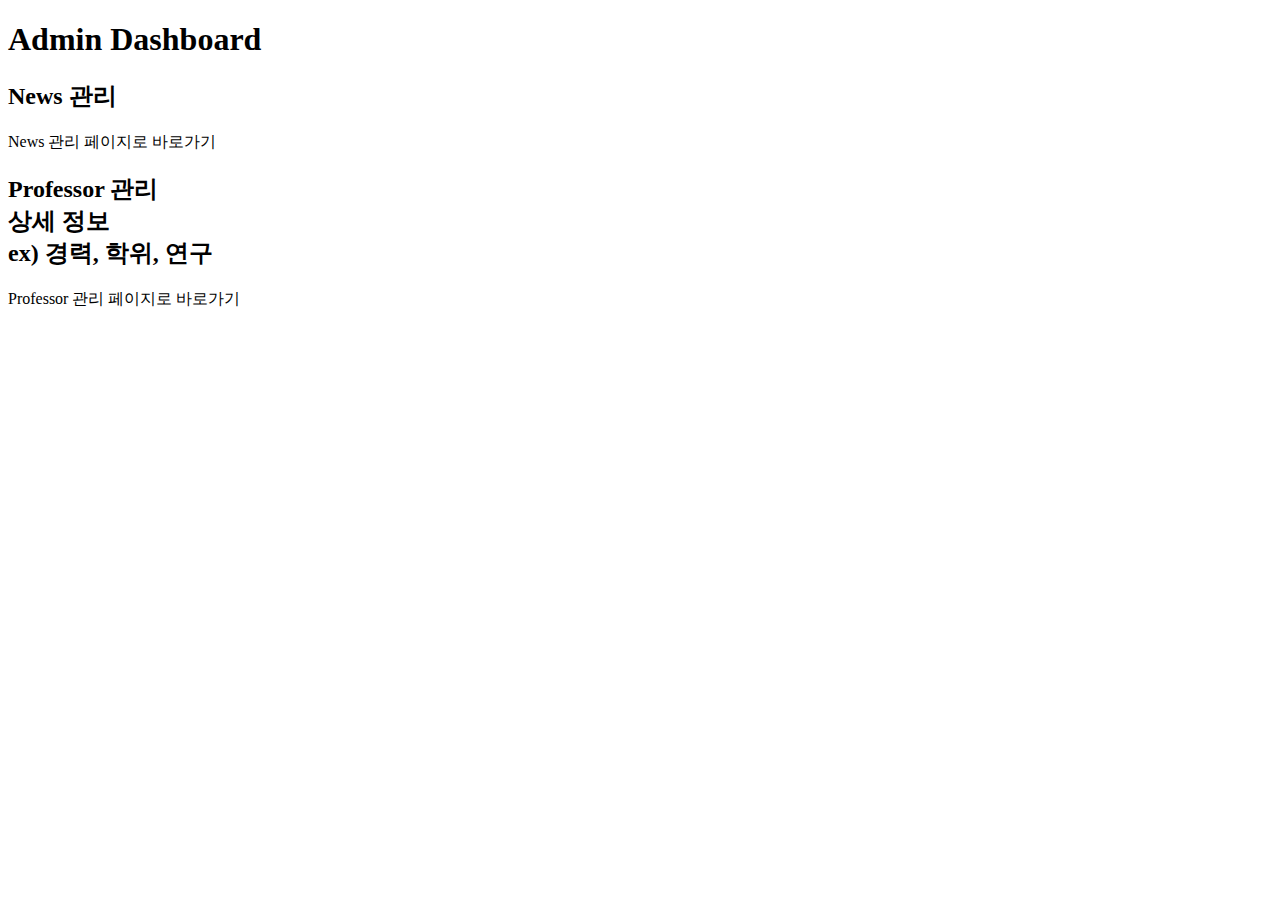
<file: src/main/resources/templates/admin/index.html>
<!DOCTYPE html>
<html lang="en">
<head>
    <meta charset="UTF-8">
    <title>Admin Dashboard</title>
    <link rel="stylesheet" th:href="@{/css/styles.css}" />
</head>
<body>
<div class="dashboard-container">
    <h1 class="dashboard-title">Admin Dashboard</h1>
    <div class="card-container">
        <div class="card">
            <a class="card-link" th:href="@{/api/admin/news}">
                <h2 class="card-title">News 관리</h2>
                <p class="card-description">News 관리 페이지로 바로가기</p>
            </a>
        </div>
        <div class="card">
            <a class="card-link" th:href="@{/api/admin/professors}">
                <h2 class="card-title">Professor 관리<br>상세 정보<br>ex) 경력, 학위, 연구</h2>
                <p class="card-description">Professor 관리 페이지로 바로가기</p>
            </a>
        </div>
    </div>
</div>
</body>
</html>
</file>
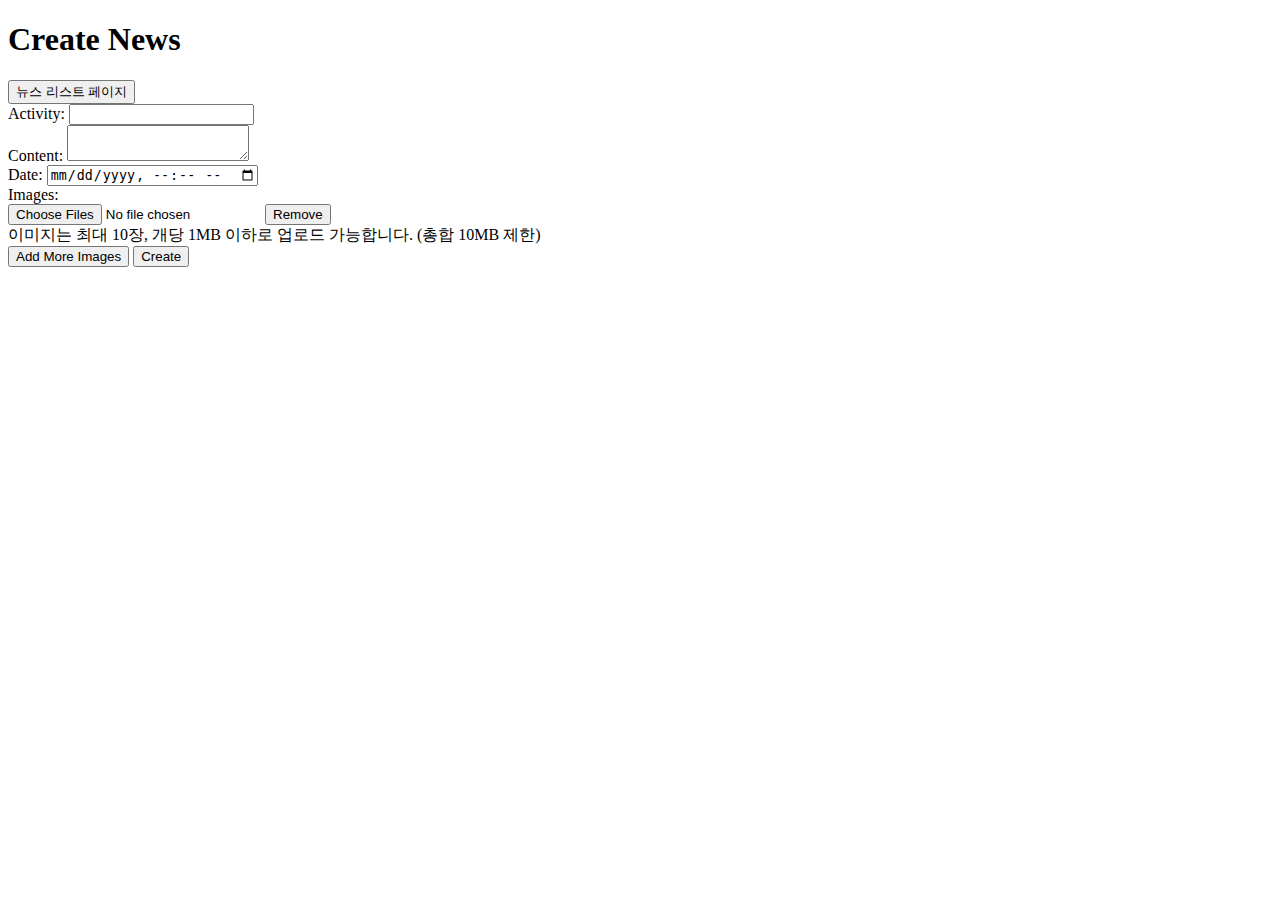
<file: src/main/resources/templates/news/create.html>
<!DOCTYPE html>
<html xmlns:th="http://www.thymeleaf.org">
<head>
    <title>Create News</title>
    <link rel="stylesheet" th:href="@{/css/news-create-styles.css}" />
    <script>
        let fileInputCount = 1;

        function addFileInput() {
            const fileInputsContainer = document.getElementById('fileInputs');
            const fileInputDiv = document.createElement('div');
            fileInputDiv.className = 'file-input-wrapper';
            fileInputDiv.id = 'file-input-' + fileInputCount;

            const fileInput = document.createElement('input');
            fileInput.type = 'file';
            fileInput.name = 'imageFiles';
            fileInput.multiple = true;
            fileInput.className = 'file-input';

            const removeButton = document.createElement('button');
            removeButton.type = 'button';
            removeButton.textContent = 'Remove';
            removeButton.className = 'btn btn-remove';
            removeButton.onclick = function() {
                removeFileInput(this);
            };

            fileInputDiv.appendChild(fileInput);
            fileInputDiv.appendChild(removeButton);

            fileInputsContainer.appendChild(fileInputDiv);
            fileInputCount++;
        }

        function removeFileInput(button) {
            const wrapper = button.closest('.file-input-wrapper');
            wrapper.remove();
        }
    </script>
</head>
<body>
<div class="container">
    <header class="page-header">
        <h1 class="page-title">Create News</h1>
        <button onclick="location.href='/api/admin/news'" class="btn btn-submit">뉴스 리스트 페이지</button>
    </header>
    <main class="main-content">
    <form th:action="@{/api/admin/news/create}" th:object="${newsReqDto}" method="post" enctype="multipart/form-data" class="news-form">
        <div class="form-group">
            <label for="activity">Activity:</label>
            <input type="text" id="activity" th:field="*{activity}" required class="form-input" />
        </div>
        <div class="form-group">
            <label for="content">Content:</label>
            <textarea id="content" th:field="*{content}" required class="form-input"></textarea>
        </div>
        <div class="form-group">
            <label for="date">Date:</label>
            <input type="datetime-local" id="date" th:field="*{date}" required class="form-input" />
        </div>
        <div class="form-group">
            <label>Images:</label>
            <div id="fileInputs" class="file-inputs-container">
                <div class="file-input-wrapper" id="file-input-0">
                    <input type="file" name="imageFiles" multiple class="file-input" />
                    <button type="button" onclick="removeFileInput(this)" class="btn btn-remove">Remove</button>
                </div>
            </div>
        </div>
        <div class="image-info">
            이미지는 최대 10장, 개당 1MB 이하로 업로드 가능합니다. (총합 10MB 제한)
        </div>
        <div class="form-actions">
            <button type="button" onclick="addFileInput()" class="btn btn-add">Add More Images</button>
            <button type="submit" class="btn btn-submit">Create</button>
        </div>
    </form>
    </main>
</div>
</body>
</html>
</file>
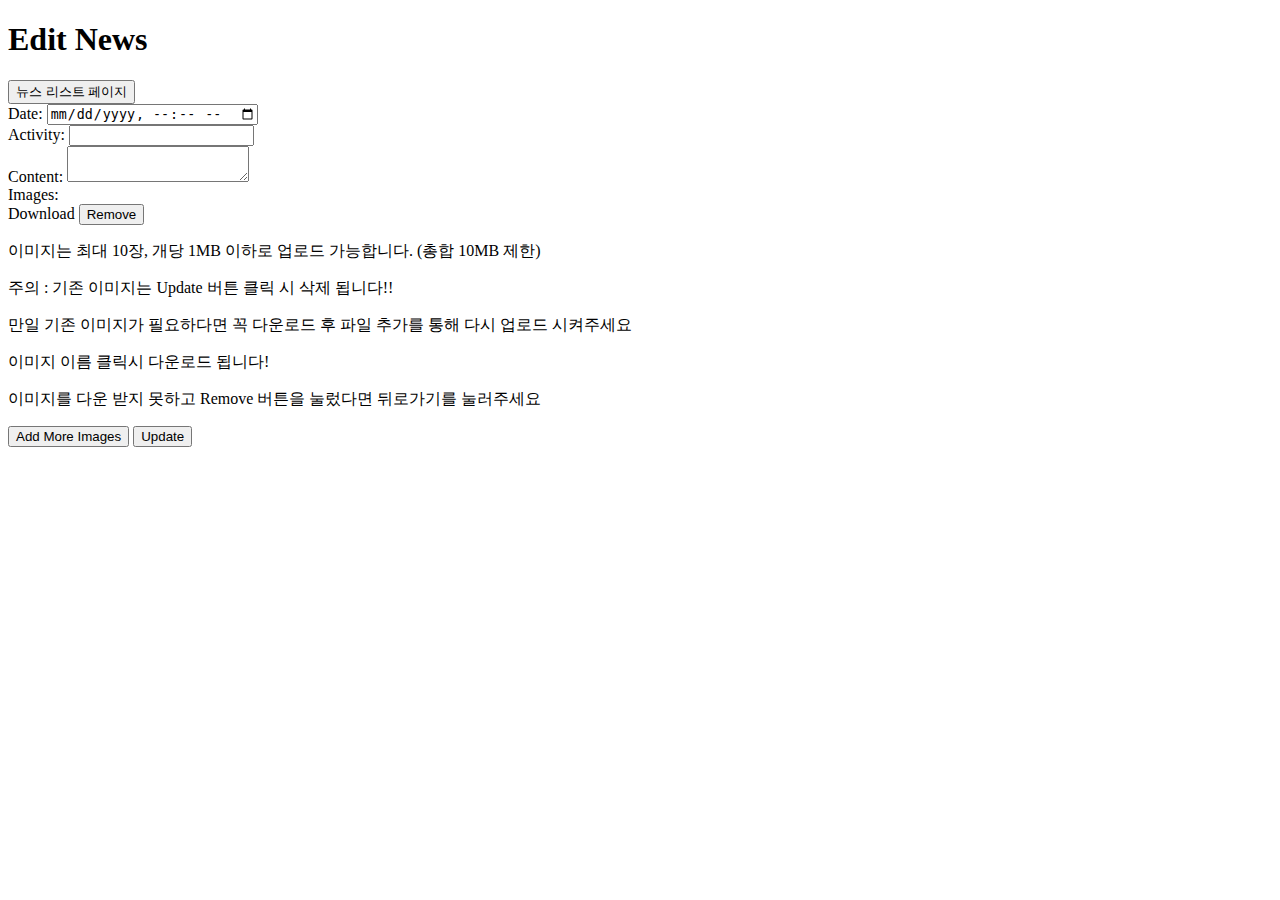
<file: src/main/resources/templates/news/edit.html>
<!DOCTYPE html>
<html xmlns:th="http://www.thymeleaf.org">
<head>
    <title>Edit News</title>
    <link rel="stylesheet" th:href="@{/css/news-edit-styles.css}" />
    <script>
        let fileInputCount = 0;

        function addFileInput() {
            const fileInputsContainer = document.getElementById('fileInputs');
            const fileInputDiv = document.createElement('div');
            fileInputDiv.className = 'file-input-wrapper';
            fileInputDiv.id = 'file-input-' + fileInputCount;

            const fileInput = document.createElement('input');
            fileInput.type = 'file';
            fileInput.name = 'imageFiles';
            fileInput.multiple = true;
            fileInput.className = 'file-input';

            const removeButton = document.createElement('button');
            removeButton.type = 'button';
            removeButton.textContent = 'Remove';
            removeButton.className = 'btn btn-remove';
            removeButton.onclick = function() {
                removeFileInput(fileInputDiv.id);
            };

            fileInputDiv.appendChild(fileInput);
            fileInputDiv.appendChild(removeButton);

            fileInputsContainer.appendChild(fileInputDiv);
            fileInputCount++;
        }

        function removeFileInput(id) {
            const wrapper = document.getElementById(id);
            if (wrapper) {
                wrapper.remove();
            }
        }

        function removeExistingFile(element) {
            const fileWrapper = element.closest('.file-input-wrapper');
            if (fileWrapper) {
                const hiddenInput = document.createElement('input');
                hiddenInput.type = 'hidden';
                hiddenInput.name = 'filesToDelete';
                hiddenInput.value = element.previousElementSibling.href.split('/').pop();
                document.querySelector('form').appendChild(hiddenInput);

                fileWrapper.remove();
            }
        }

        window.onload = function() {
            const existingFileInputs = document.querySelectorAll('#fileInputs > div');
            existingFileInputs.forEach((div, index) => {
                div.id = 'existing-file-' + index;
                div.className = 'file-input-wrapper';
            });
        }
    </script>
</head>
<body>
<div class="container">
    <header class="page-header">
        <h1 class="page-title">Edit News</h1>
        <button onclick="location.href='/api/admin/news'" class="btn btn-secondary">뉴스 리스트 페이지</button>
    </header>
    <main class="main-content">
        <form th:action="@{/api/admin/news/edit/{id}(id=${news.id})}" th:object="${news}" method="post" enctype="multipart/form-data" class="edit-form">
            <input type="hidden" th:field="*{id}" />
            <div class="form-group">
                <label for="date">Date:</label>
                <input type="datetime-local" id="date" th:field="*{date}" required class="form-input" />
            </div>
            <div class="form-group">
                <label for="activity">Activity:</label>
                <input type="text" id="activity" th:field="*{activity}" required class="form-input" />
            </div>
            <div class="form-group">
                <label for="content">Content:</label>
                <textarea id="content" th:field="*{content}" required class="form-input"></textarea>
            </div>
            <div class="form-group">
                <label>Images:</label>
                <div id="fileInputs" class="file-input-container">
                    <div th:each="file : *{imageFiles}" class="file-input-wrapper" th:with="newsId=${news.id}">
                        <a th:href="@{|/api/admin/news/${newsId}/files/${file.storedFilename}|}" th:text="${file.originalFilename}" download class="file-link">Download</a>
                        <button type="button" class="btn btn-remove" onclick="removeExistingFile(this)">Remove</button>
                    </div>
                </div>
            </div>
            <div class="form-info">
                <p>이미지는 최대 10장, 개당 1MB 이하로 업로드 가능합니다. (총합 10MB 제한)</p>
                <p class="warning">주의 : 기존 이미지는 Update 버튼 클릭 시 삭제 됩니다!!</p>
                <p class="warning">만일 기존 이미지가 필요하다면 꼭 다운로드 후 파일 추가를 통해 다시 업로드 시켜주세요</p>
                <p class="warning">이미지 이름 클릭시 다운로드 됩니다!</p>
                <p class="warning">이미지를 다운 받지 못하고 Remove 버튼을 눌렀다면 뒤로가기를 눌러주세요</p>
            </div>
            <div class="form-actions">
                <button type="button" onclick="addFileInput()" class="btn btn-secondary">Add More Images</button>
                <button type="submit" class="btn btn-primary">Update</button>
            </div>
        </form>
    </main>
</div>
</body>
</html>
</file>
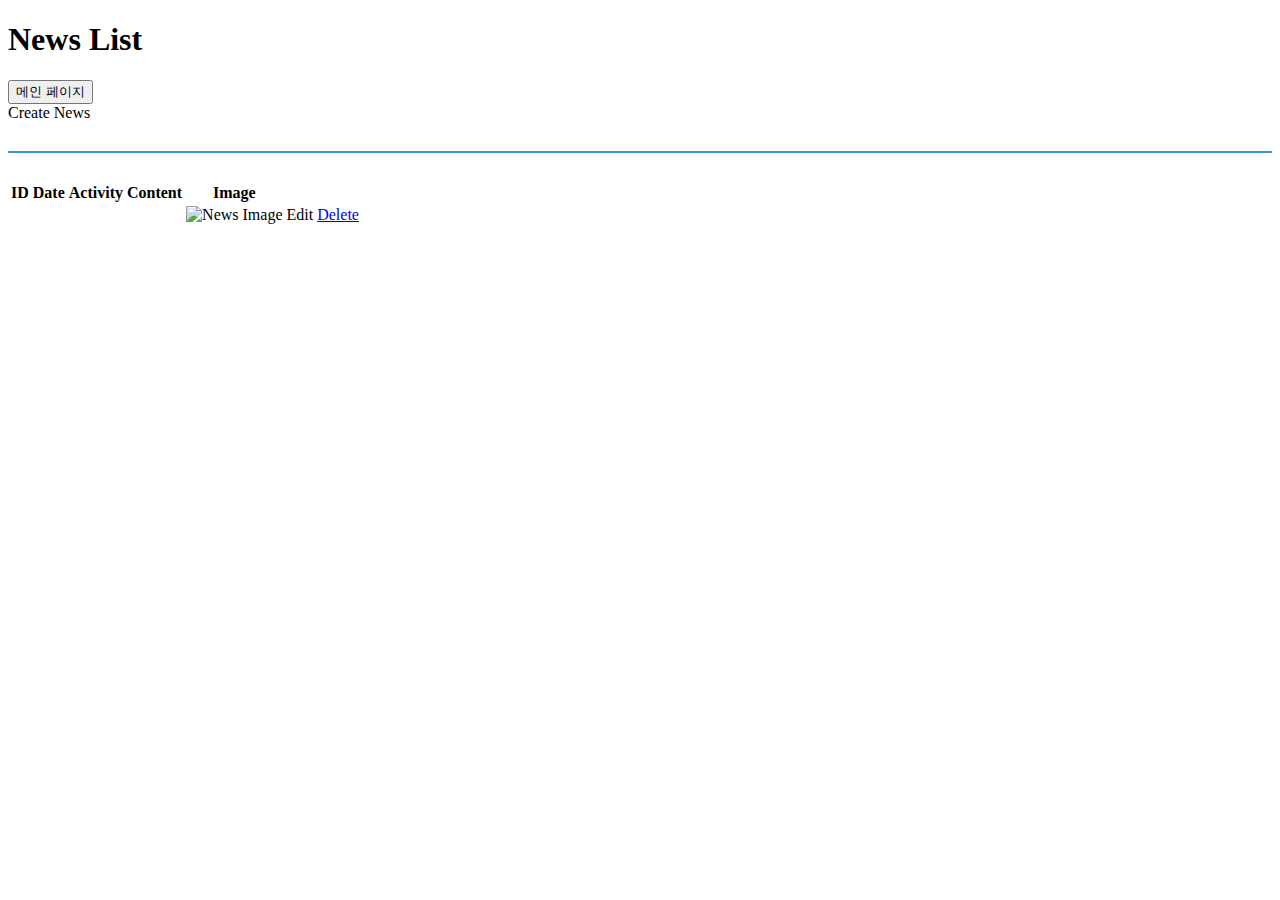
<file: src/main/resources/templates/news/list.html>
<!DOCTYPE html>
<html xmlns:th="http://www.thymeleaf.org">
<head>
    <title>News List</title>
    <link rel="stylesheet" th:href="@{/css/news-list-styles.css}" />
    <script>
        function confirmDelete(id) {
            if (confirm("진짜 삭제하실건가요?")) {
                window.location.href = `/api/admin/news/delete/${id}`;
            }
        }
    </script>
</head>
<body>
<div class="container">
    <header class="page-header">
        <h1 class="page-title">News List</h1>
        <nav class="nav-buttons">
            <button onclick="location.href='/api/admin'" class="btn btn-secondary">메인 페이지</button>
        </nav>
    </header>
    <main class="news-list">
    <a th:href="@{/api/admin/news/create}" class="btn btn-primary" style="margin-bottom: 1.5rem">Create News</a>
        <hr style="border: 1px solid #3498db; margin-top: 1.8rem; margin-bottom: 1.8rem">
        <table class="news-table">
            <thead>
            <tr>
                <th>ID</th>
                <th>Date</th>
                <th>Activity</th>
                <th>Content</th>
                <th>Image</th>
            </tr>
            </thead>
            <tbody>
            <tr th:each="news : ${newsList}">
                <td th:text="${news.id}"></td>
                <td th:text="${#temporals.format(news.date, 'yyyy-MM-dd')}"></td>
                <td th:text="${news.activity}"></td>
                <td th:text="${news.content}" class="news-content"></td>
                <td class="news-images">
                    <div th:each="imageUrl : ${news.imageUrls}" class="image-container">
                        <img th:src="@{${imageUrl}}" alt="News Image" class="news-image"/>
                    </div>
                </td>
                <td class="action-buttons">
                    <a th:href="@{/api/admin/news/edit/{id}(id=${news.id})}" class="btn btn-edit">Edit</a>
                    <a href="javascript:void(0);" th:onclick="'confirmDelete(' + ${news.id} + ')'" class="btn btn-delete">Delete</a>
                </td>
            </tr>
            </tbody>
        </table>
    </main>
</div>
</body>
</html>
</file>
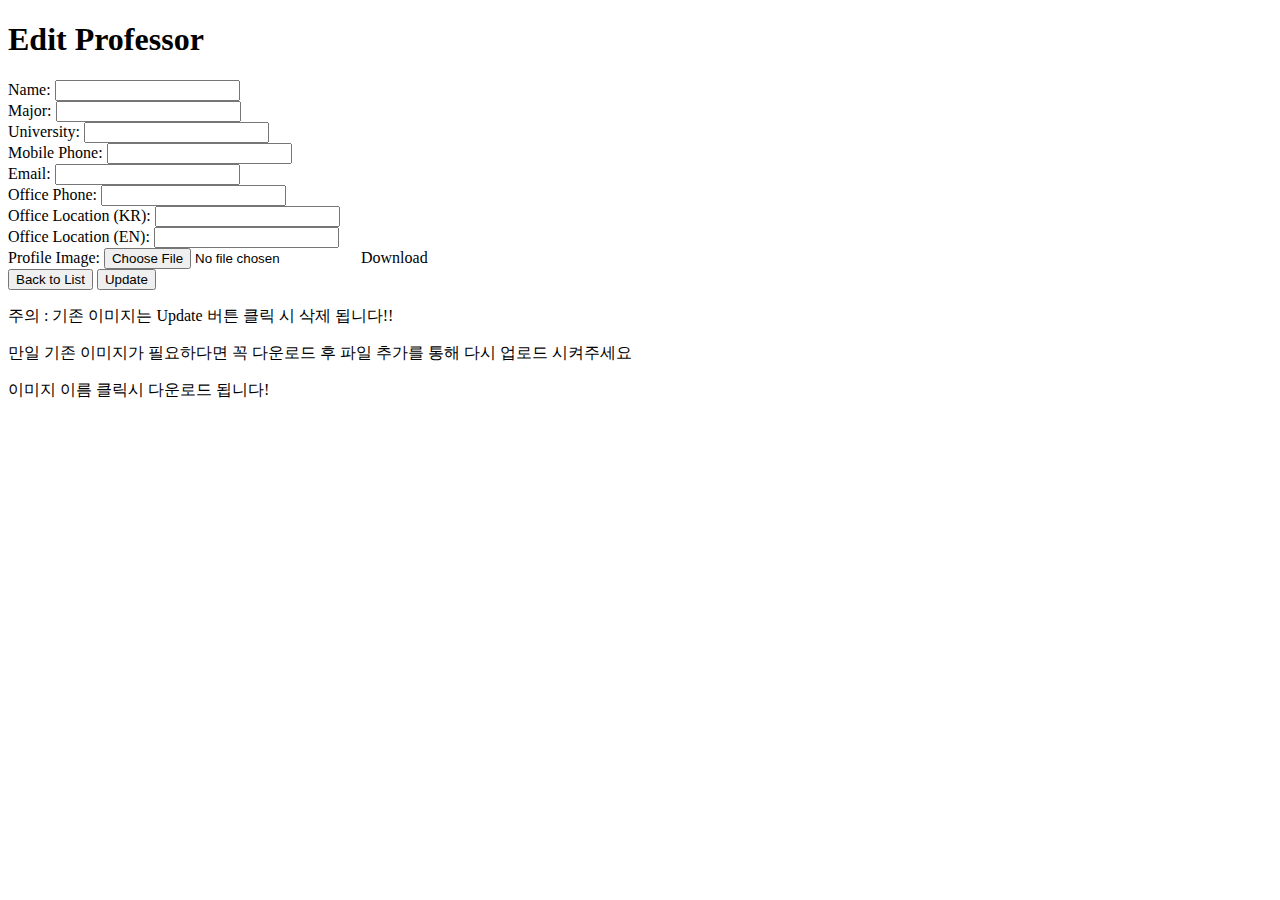
<file: src/main/resources/templates/professor/edit.html>
<!DOCTYPE html>
<html xmlns:th="http://www.thymeleaf.org">
<head>
    <title>Edit Professor</title>
    <link rel="stylesheet" th:href="@{/css/professor-detail-edit-styles.css}" />
</head>
<body>
<div class="container">
    <header class="page-header">
        <h1 class="page-title">Edit Professor</h1>
    </header>

    <main class="main-content">
        <section class="professor-info">
            <form th:action="@{/api/admin/professors/edit/{id}(id=${professor.id})}" th:object="${professor}" method="post" enctype="multipart/form-data" class="info-form">
                <input type="hidden" th:field="*{id}" />
                <div class="form-group">
                    <label for="name">Name:</label>
                    <input type="text" id="name" th:field="*{name}" required />
                </div>
                <div class="form-group">
                    <label for="major">Major:</label>
                    <input type="text" id="major" th:field="*{major}" required />
                </div>
                <div class="form-group">
                    <label for="university">University:</label>
                    <input type="text" id="university" th:field="*{university}" required />
                </div>
                <div class="form-group">
                    <label for="mobilePhone">Mobile Phone:</label>
                    <input type="text" id="mobilePhone" th:field="*{mobilePhone}" required />
                </div>
                <div class="form-group">
                    <label for="email">Email:</label>
                    <input type="email" id="email" th:field="*{email}" required />
                </div>
                <div class="form-group">
                    <label for="officePhone">Office Phone:</label>
                    <input type="text" id="officePhone" th:field="*{officePhone}" required />
                </div>
                <div class="form-group">
                    <label for="officeLocationKR">Office Location (KR):</label>
                    <input type="text" id="officeLocationKR" th:field="*{officeLocationKR}" required />
                </div>
                <div class="form-group">
                    <label for="officeLocationEN">Office Location (EN):</label>
                    <input type="text" id="officeLocationEN" th:field="*{officeLocationEN}" required />
                </div>
                <div class="form-group">
                    <div class="form-group">
                        <label for="imageFiles">Profile Image:</label>
                        <input type="file" id="imageFiles" name="imageFiles" />
                        <a th:href="@{|/api/admin/professors/files/${professor.imageFiles.storedFilename}|}" th:text="${professor.imageFiles.originalFilename}" download class="file-link">Download</a>
                    </div>
                </div>
                <div class="button-container">
                    <button type="button" onclick="window.history.back()" class="btn btn-secondary">Back to List</button>
                    <button type="submit" class="btn btn-primary">Update</button>
                </div>
                <div class="form-info">
                    <p class="warning">주의 : 기존 이미지는 Update 버튼 클릭 시 삭제 됩니다!!</p>
                    <p class="warning">만일 기존 이미지가 필요하다면 꼭 다운로드 후 파일 추가를 통해 다시 업로드 시켜주세요</p>
                    <p class="warning">이미지 이름 클릭시 다운로드 됩니다!</p>
                </div>
            </form>
        </section>
    </main>
</div>
</body>
</html>
</file>
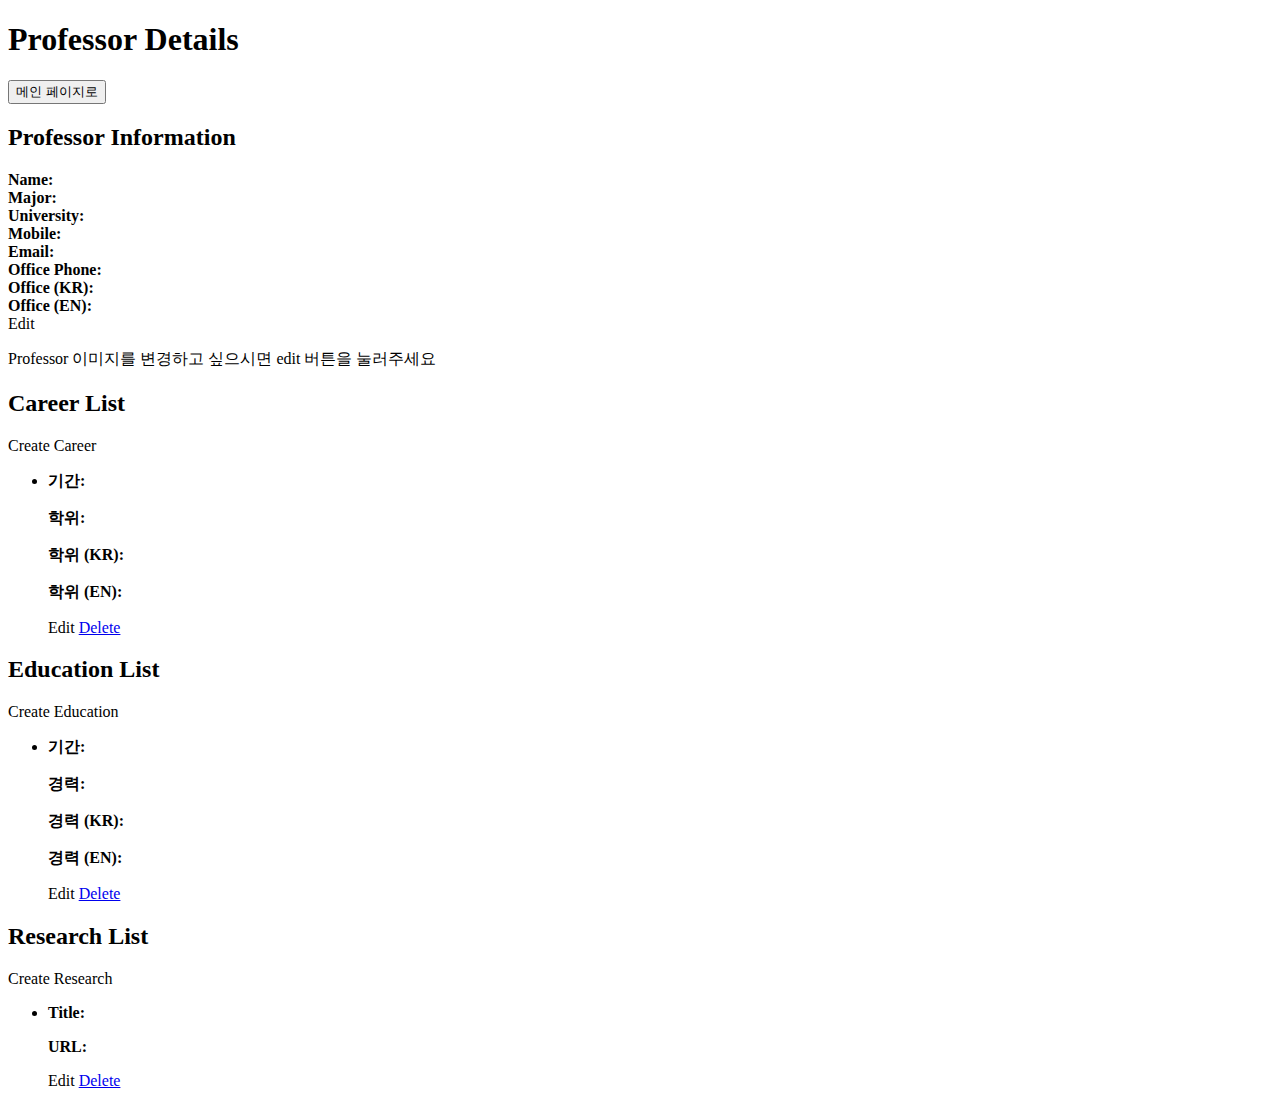
<file: src/main/resources/templates/professor/list.html>
<!DOCTYPE html>
<html xmlns:th="http://www.thymeleaf.org">
<head>
    <title>Professor Details</title>
    <link rel="stylesheet" th:href="@{/css/professor-list-styles.css}" />
    <script>
        function confirmDelete(id, type) {
            if (confirm("진짜 삭제하실건가요?")) {
                window.location.href = `/api/admin/professors/${type}/delete/${id}`;
            }
        }
    </script>
</head>
<body>
<div class="container">
    <header class="page-header">
        <h1 class="page-title">Professor Details</h1>
        <button onclick="location.href='/api/admin'" class="btn btn-secondary">메인 페이지로</button>
    </header>

    <main class="main-content">
        <section class="professor-info">
            <h2 class="section-title">Professor Information</h2>
            <div class="info-grid">
                <div class="info-item"><strong>Name:</strong> <span th:text="${professorPage.professor.name}"></span></div>
                <div class="info-item"><strong>Major:</strong> <span th:text="${professorPage.professor.major}"></span></div>
                <div class="info-item"><strong>University:</strong> <span th:text="${professorPage.professor.university}"></span></div>
                <div class="info-item"><strong>Mobile:</strong> <span th:text="${professorPage.professor.mobilePhone}"></span></div>
                <div class="info-item"><strong>Email:</strong> <span th:text="${professorPage.professor.email}"></span></div>
                <div class="info-item"><strong>Office Phone:</strong> <span th:text="${professorPage.professor.officePhone}"></span></div>
                <div class="info-item"><strong>Office (KR):</strong> <span th:text="${professorPage.professor.officeLocationKR}"></span></div>
                <div class="info-item"><strong>Office (EN):</strong> <span th:text="${professorPage.professor.officeLocationEN}"></span></div>
            </div>
          <div class="edit-container">
                <a th:href="@{/api/admin/professors/edit/{id}(id=${professorPage.professor.id})}" class="btn btn-primary">Edit</a>
                <p>Professor 이미지를 변경하고 싶으시면 edit 버튼을 눌러주세요</p>
            </div>
        </section>

        <section class="career-list">
            <h2 class="section-title">Career List</h2>
            <a th:href="@{/api/admin/professors/career/create}" class="btn btn-primary">Create Career</a>
            <ul class="item-list">
                <li th:each="career : ${professorPage.careers}" class="list-item">
                    <div class="item-info">
                        <p><strong>기간:</strong> <span th:text="${career.experienceYear()}"></span></p>
                        <p><strong>학위:</strong> <span th:text="${career.career()}"></span></p>
                        <p><strong>학위 (KR):</strong> <span th:text="${career.careerDetailKR()}"></span></p>
                        <p><strong>학위 (EN):</strong> <span th:text="${career.careerDetailEN()}"></span></p>
                    </div>
                    <div class="item-actions">
                        <a th:href="@{/api/admin/professors/career/edit/{id}(id=${career.id})}" class="btn btn-secondary">Edit</a>
                        <a href="javascript:void(0);" th:onclick="'confirmDelete(' + ${career.id} + ', \'career\')'" class="btn btn-danger">Delete</a>
                    </div>
                </li>
            </ul>
        </section>

        <section class="education-list">
            <h2 class="section-title">Education List</h2>
            <a th:href="@{/api/admin/professors/education/create}" class="btn btn-primary">Create Education</a>
            <ul class="item-list">
                <li th:each="education : ${professorPage.educations}" class="list-item">
                    <div class="item-info">
                        <p><strong>기간:</strong> <span th:text="${education.experienceYear()}"></span></p>
                        <p><strong>경력:</strong> <span th:text="${education.degreeSummary()}"></span></p>
                        <p><strong>경력 (KR):</strong> <span th:text="${education.degreeDetailKR()}"></span></p>
                        <p><strong>경력 (EN):</strong> <span th:text="${education.degreeDetailEN()}"></span></p>
                    </div>
                    <div class="item-actions">
                        <a th:href="@{/api/admin/professors/education/edit/{id}(id=${education.id})}" class="btn btn-secondary">Edit</a>
                        <a href="javascript:void(0);" th:onclick="'confirmDelete(' + ${education.id} + ', \'education\')'" class="btn btn-danger">Delete</a>
                    </div>
                </li>
            </ul>
        </section>

        <section class="research-list">
            <h2 class="section-title">Research List</h2>
            <a th:href="@{/api/admin/professors/research/create}" class="btn btn-primary">Create Research</a>
            <ul class="item-list">
                <li th:each="research : ${professorPage.researchPages}" class="list-item">
                    <div class="item-info">
                        <p><strong>Title:</strong> <span th:text="${research.title}"></span></p>
                        <p>
                            <strong>URL:</strong>
                            <!-- URL을 클릭할 수 있는 링크로 변환 -->
                            <a th:href="${research.url}" th:text="${research.url}" target="_blank"></a>
                        </p>
                    </div>
                    <div class="item-actions">
                        <a th:href="@{/api/admin/professors/research/edit/{id}(id=${research.id})}" class="btn btn-secondary">Edit</a>
                        <a href="javascript:void(0);" th:onclick="'confirmDelete(' + ${research.id} + ', \'research\')'" class="btn btn-danger">Delete</a>
                    </div>
                </li>
            </ul>
        </section>
    </main>
</div>
</body>
</html>
</file>
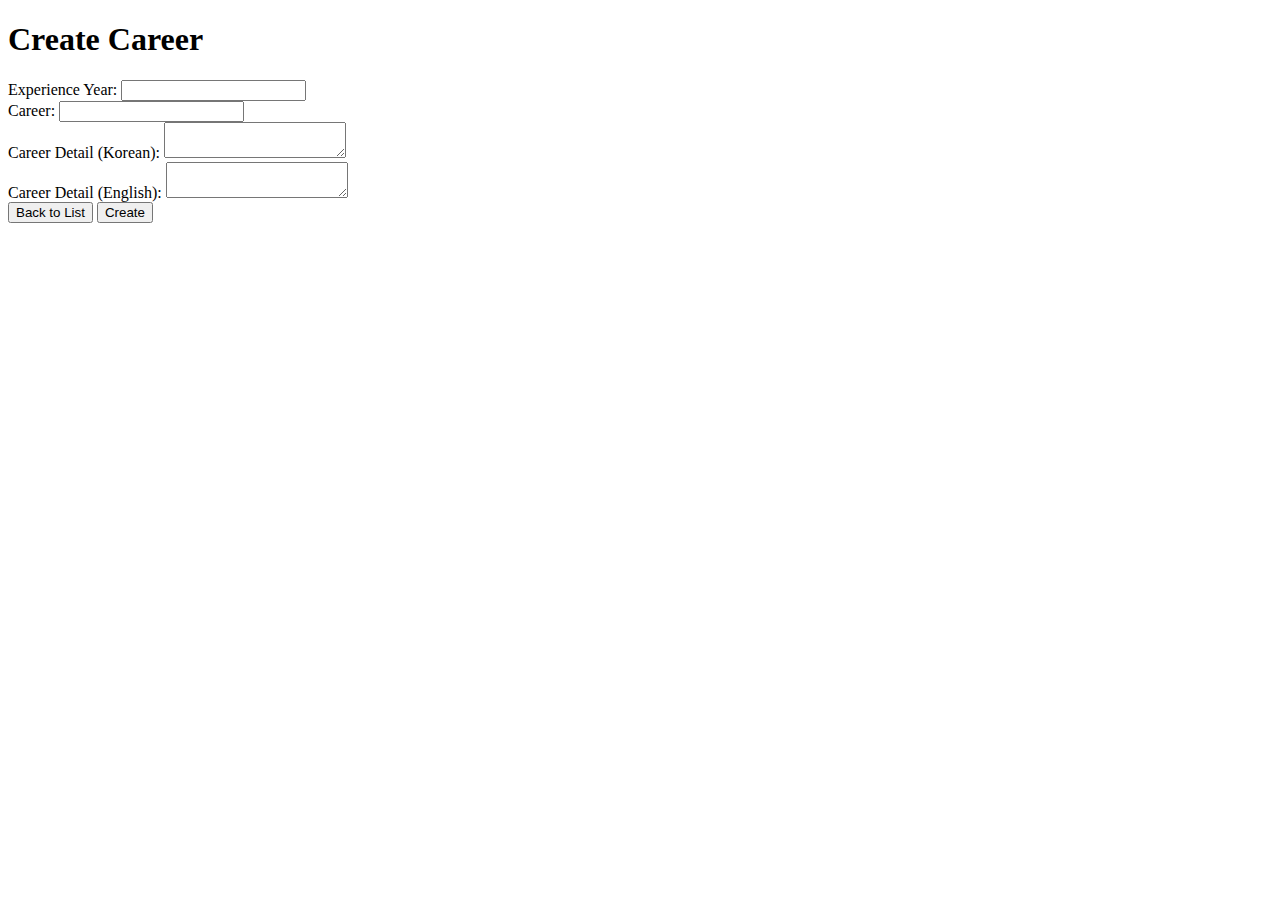
<file: src/main/resources/templates/professor/career/create.html>
<!DOCTYPE html>
<html xmlns:th="http://www.thymeleaf.org">
<head>
    <title>Create Career</title>
    <link rel="stylesheet" th:href="@{/css/professor-detail-create-styles.css}" />
</head>
<body>
<div class="container">
    <h1 class="page-title">Create Career</h1>
    <!-- 경력 생성 폼 -->
    <form th:action="@{/api/admin/professors/career/create}" th:object="${career}" method="post" class="career-form">
        <div class="form-group">
            <label for="experienceYear">Experience Year:</label>
            <input type="text" id="experienceYear" th:field="*{experienceYear}" required />
        </div>
        <div class="form-group">
            <label for="career">Career:</label>
            <input type="text" id="career" th:field="*{career}" required />
        </div>
        <div class="form-group">
            <label for="careerDetailKR">Career Detail (Korean):</label>
            <textarea id="careerDetailKR" th:field="*{careerDetailKR}" required></textarea>
        </div>
        <div class="form-group">
            <label for="careerDetailEN">Career Detail (English):</label>
            <textarea id="careerDetailEN" th:field="*{careerDetailEN}" required></textarea>
        </div>
        <div class="button-container">
            <button type="button" onclick="window.history.back()" class="btn btn-secondary">Back to List</button>
            <button type="submit" class="btn btn-primary">Create</button>
        </div>
    </form>
</div>
</body>
</html>
</file>
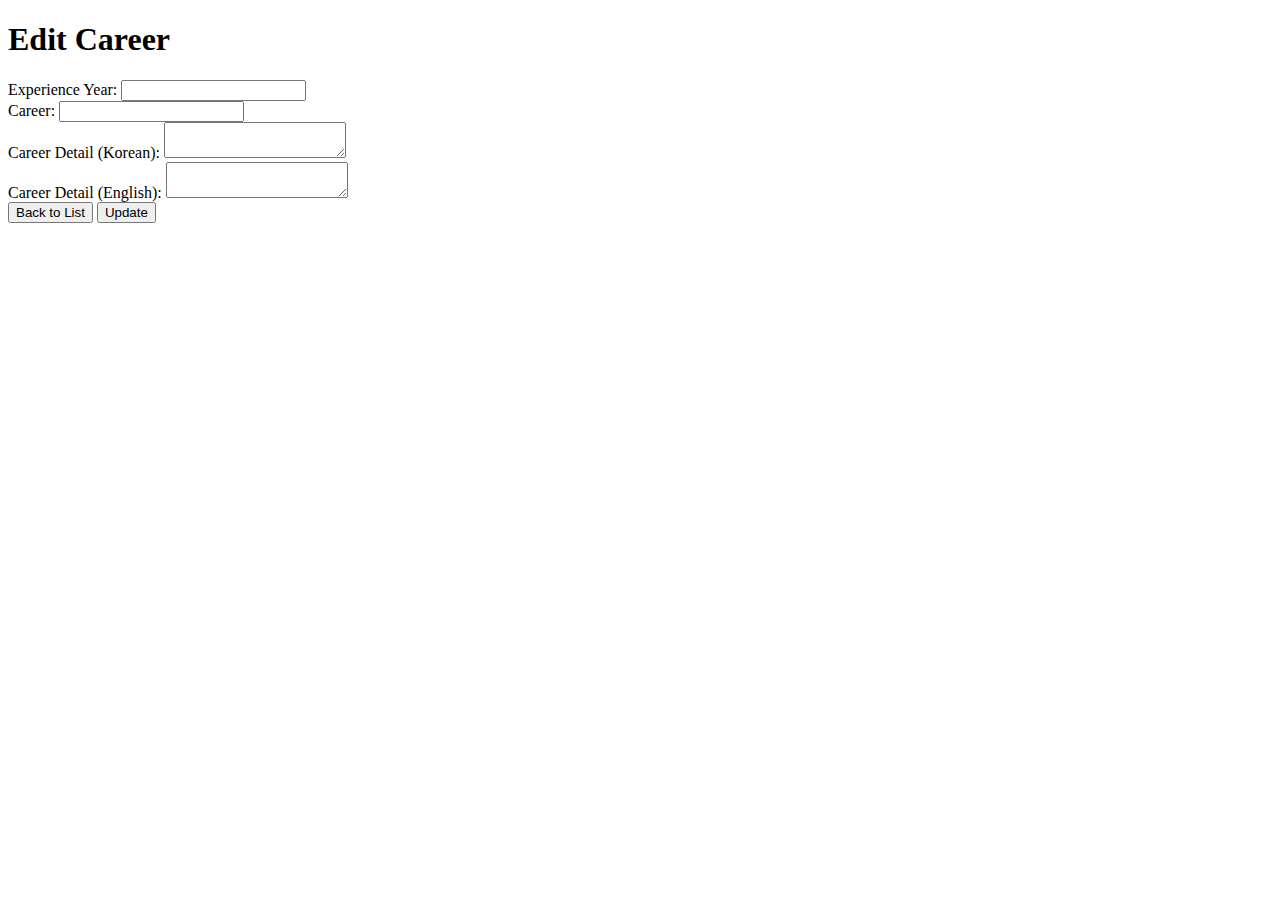
<file: src/main/resources/templates/professor/career/edit.html>
<!DOCTYPE html>
<html xmlns:th="http://www.thymeleaf.org">
<head>
    <title>Edit Career</title>
    <link rel="stylesheet" th:href="@{/css/professor-detail-edit-styles.css}" />
</head>
<body>
<div class="container">
    <h1 class="page-title">Edit Career</h1>
    <form th:action="@{/api/admin/professors/career/update/{id}(id=${career.id})}" th:object="${career}" method="post" class="career-form">
        <input type="hidden" th:field="*{id}" />
        <div class="form-group">
            <label for="experienceYear">Experience Year:</label>
            <input type="text" id="experienceYear" th:field="*{experienceYear}" required />
        </div>
        <div class="form-group">
            <label for="career">Career:</label>
            <input type="text" id="career" th:field="*{career}" required />
        </div>
        <div class="form-group">
            <label for="careerDetailKR">Career Detail (Korean):</label>
            <textarea id="careerDetailKR" th:field="*{careerDetailKR}" required></textarea>
        </div>
        <div class="form-group">
            <label for="careerDetailEN">Career Detail (English):</label>
            <textarea id="careerDetailEN" th:field="*{careerDetailEN}" required></textarea>
        </div>
        <div class="button-container">
            <button type="button" onclick="window.history.back()" class="btn btn-secondary">Back to List</button>
            <button type="submit" class="btn btn-primary">Update</button>
        </div>
    </form>
</div>
</body>
</html>
</file>
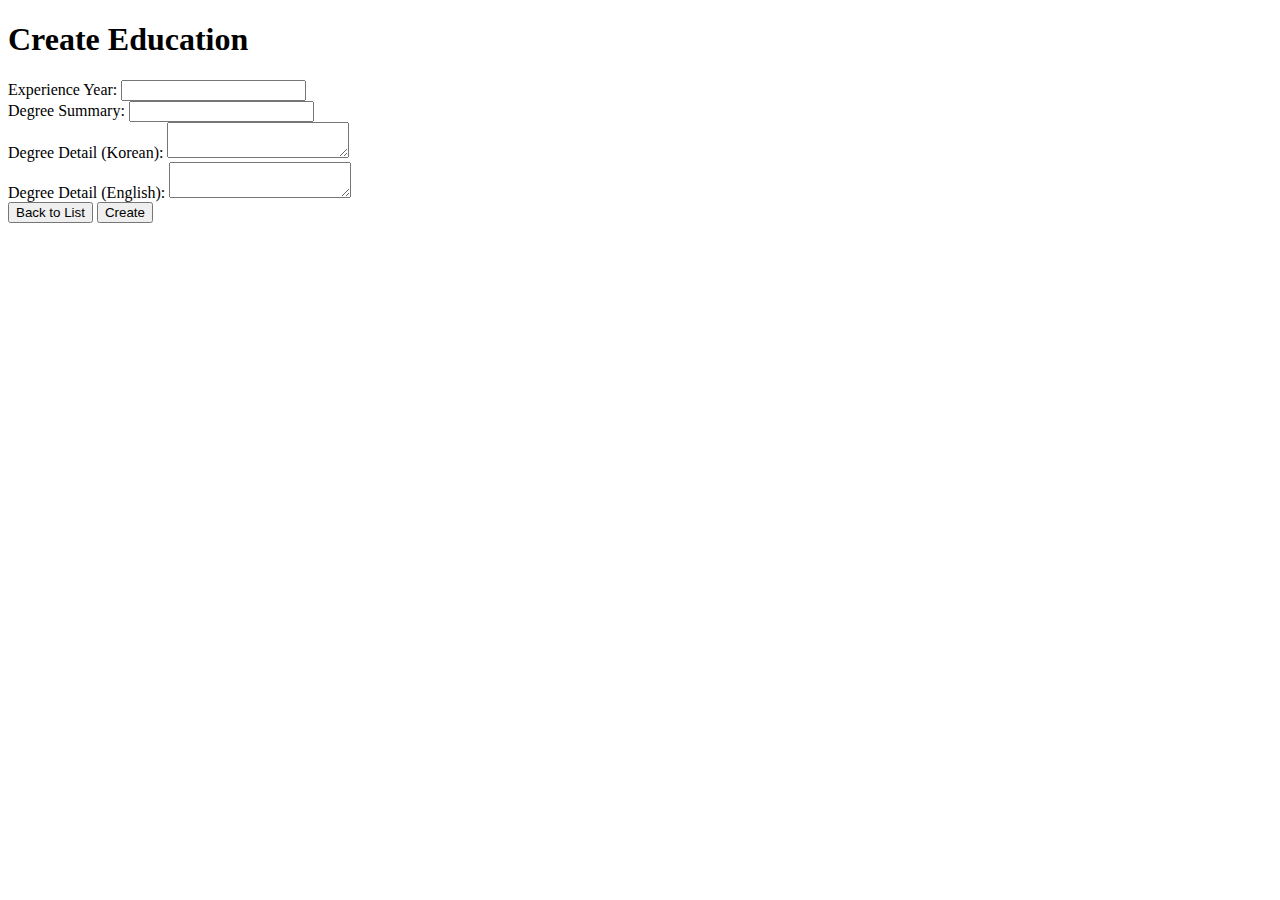
<file: src/main/resources/templates/professor/education/create.html>
<!DOCTYPE html>
<html xmlns:th="http://www.thymeleaf.org">
<head>
    <title>Create Education</title>
    <link rel="stylesheet" th:href="@{/css/professor-detail-create-styles.css}" />
</head>
<body>
<div class="container">
    <h1 class="page-title">Create Education</h1>
    <form th:action="@{/api/admin/professors/education/create}" th:object="${education}" method="post" class="career-form">
        <div class="form-group">
            <label for="experienceYear">Experience Year:</label>
            <input type="text" id="experienceYear" th:field="*{experienceYear}" required />
        </div>
        <div class="form-group">
            <label for="degreeSummary">Degree Summary:</label>
            <input type="text" id="degreeSummary" th:field="*{degreeSummary}" required />
        </div>
        <div class="form-group">
            <label for="degreeDetailKR">Degree Detail (Korean):</label>
            <textarea id="degreeDetailKR" th:field="*{degreeDetailKR}" required></textarea>
        </div>
        <div class="form-group">
            <label for="degreeDetailEN">Degree Detail (English):</label>
            <textarea id="degreeDetailEN" th:field="*{degreeDetailEN}" required></textarea>
        </div>
        <div class="button-container">
            <button type="button" onclick="window.history.back()" class="btn btn-secondary">Back to List</button>
            <button type="submit" class="btn btn-primary">Create</button>
        </div>
    </form>
</div>
</body>
</html>
</file>
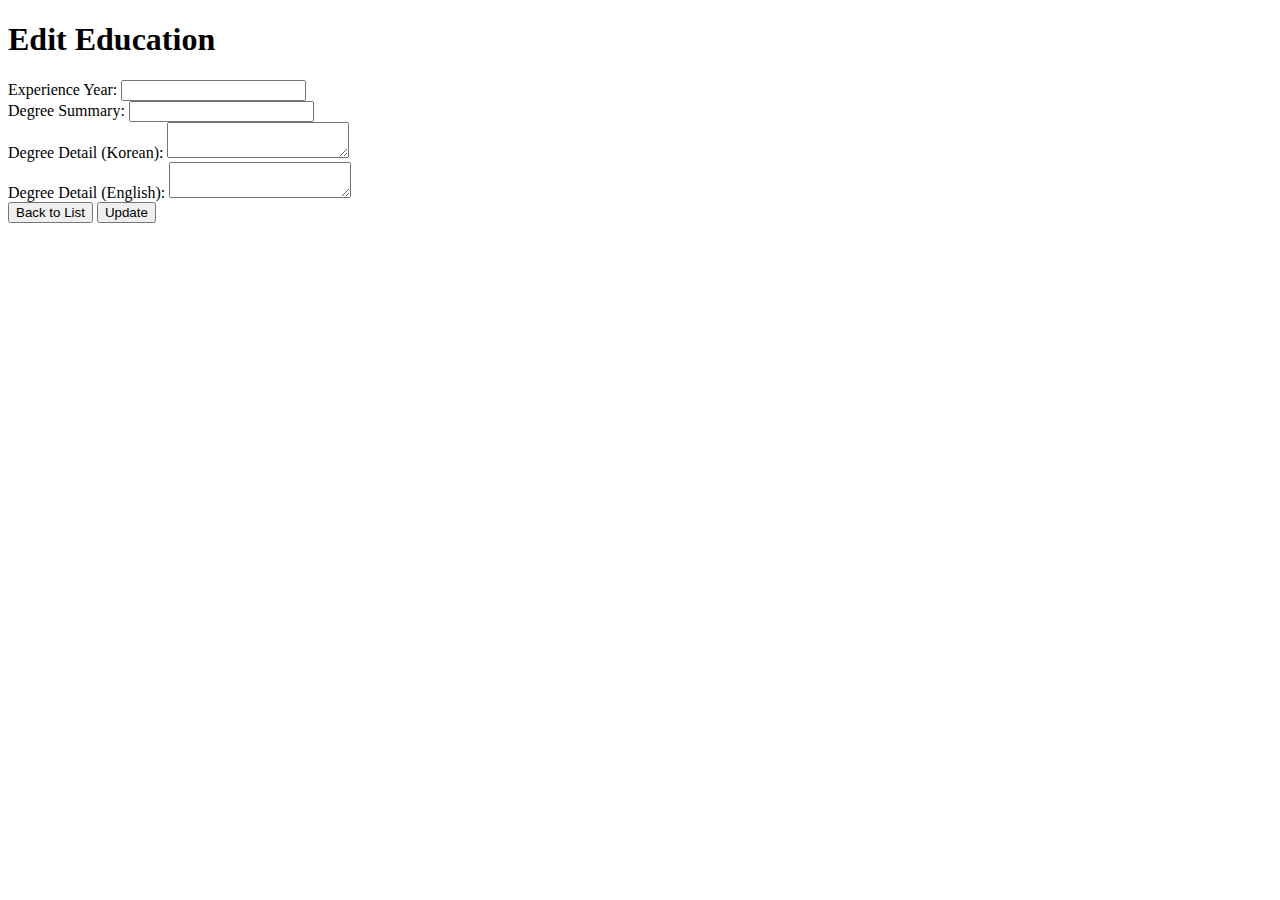
<file: src/main/resources/templates/professor/education/edit.html>
<!DOCTYPE html>
<html xmlns:th="http://www.thymeleaf.org">
<head>
    <title>Edit Education</title>
    <link rel="stylesheet" th:href="@{/css/professor-detail-edit-styles.css}" />
</head>
<body>
<div class="container">
    <h1 class="page-title">Edit Education</h1>
    <form th:action="@{/api/admin/professors/education/update/{id}(id=${education.id})}" th:object="${education}" method="post" class="career-form">
        <input type="hidden" th:field="*{id}" />
        <div class="form-group">
            <label for="experienceYear">Experience Year:</label>
            <input type="text" id="experienceYear" th:field="*{experienceYear}" required />
        </div>
        <div class="form-group">
            <label for="degreeSummary">Degree Summary:</label>
            <input type="text" id="degreeSummary" th:field="*{degreeSummary}" required />
        </div>
        <div class="form-group">
            <label for="degreeDetailKR">Degree Detail (Korean):</label>
            <textarea id="degreeDetailKR" th:field="*{degreeDetailKR}" required></textarea>
        </div>
        <div class="form-group">
            <label for="degreeDetailEN">Degree Detail (English):</label>
            <textarea id="degreeDetailEN" th:field="*{degreeDetailEN}" required></textarea>
        </div>
        <div class="button-container">
            <button type="button" onclick="window.history.back()" class="btn btn-secondary">Back to List</button>
            <button type="submit" class="btn btn-primary">Update</button>
        </div>
    </form>
</div>
</body>
</html>
</file>
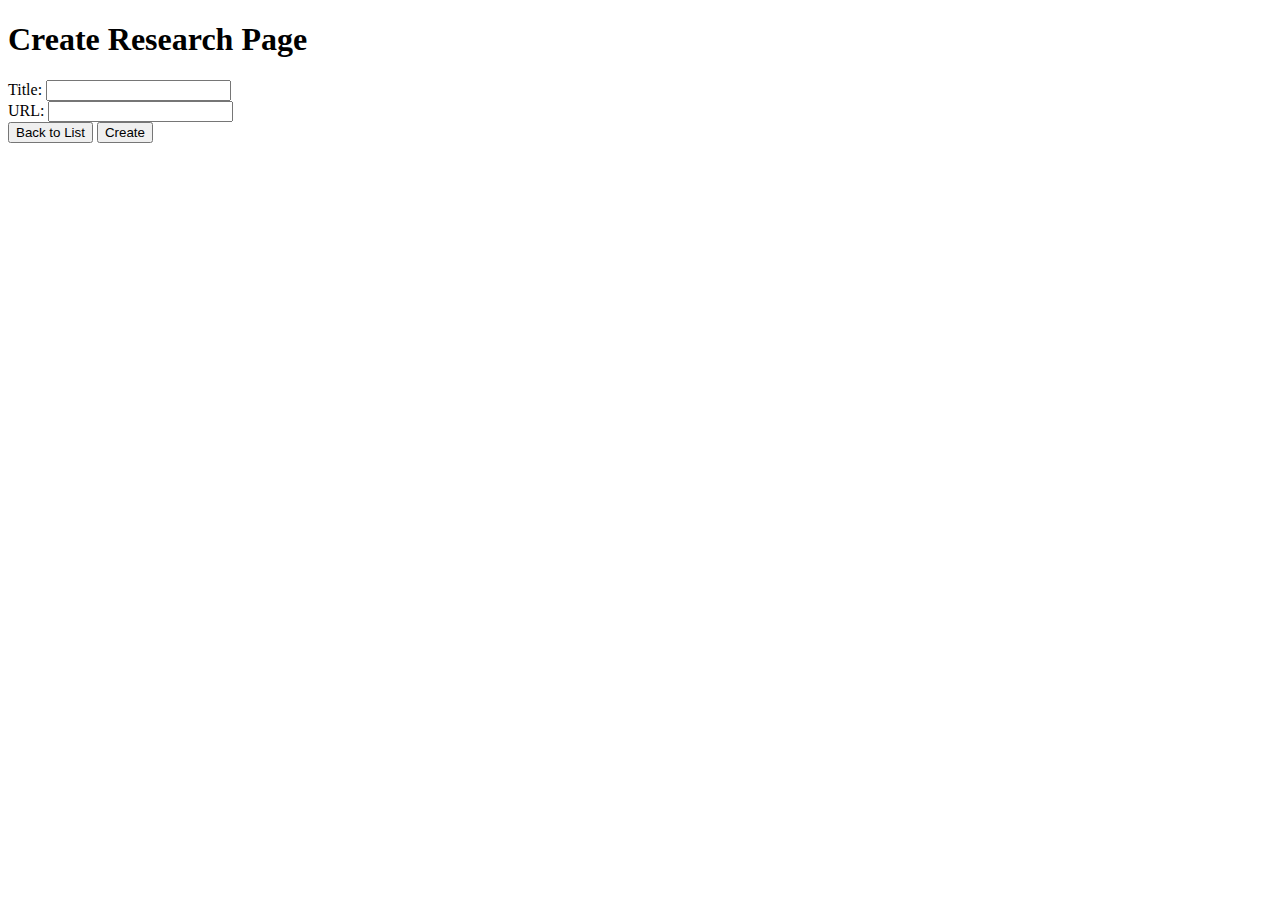
<file: src/main/resources/templates/professor/research/create.html>
<!DOCTYPE html>
<html xmlns:th="http://www.thymeleaf.org">
<head>
    <title>Create Research Page</title>
    <link rel="stylesheet" th:href="@{/css/professor-detail-create-styles.css}" />
</head>
<body>
<div class="container">
    <h1 class="page-title">Create Research Page</h1>
    <form th:action="@{/api/admin/professors/research/create}" th:object="${research}" method="post" class="career-form">
        <div class="form-group">
            <label for="title">Title:</label>
            <input type="text" id="title" th:field="*{title}" required />
        </div>
        <div class="form-group">
            <label for="url">URL:</label>
            <input type="url" id="url" th:field="*{url}" required />
        </div>
        <div class="button-container">
            <button type="button" onclick="window.history.back()" class="btn btn-secondary">Back to List</button>
            <button type="submit" class="btn btn-primary">Create</button>
        </div>
    </form>
</div>
</body>
</html>
</file>
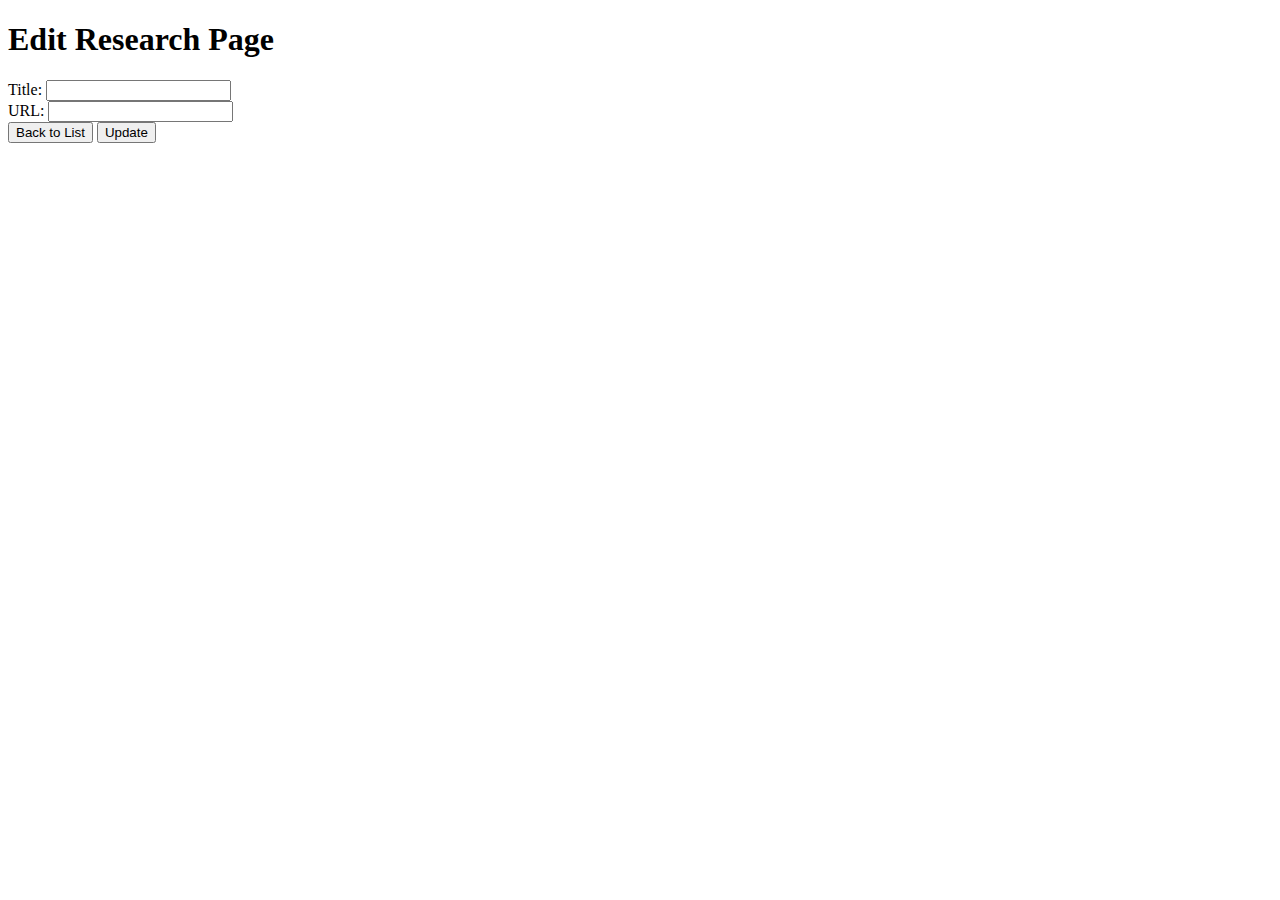
<file: src/main/resources/templates/professor/research/edit.html>
<!DOCTYPE html>
<html xmlns:th="http://www.thymeleaf.org">
<head>
    <title>Edit Research Page</title>
    <link rel="stylesheet" th:href="@{/css/professor-detail-edit-styles.css}" />
</head>
<body>
<div class="container">
    <h1 class="page-title">Edit Research Page</h1>
    <form th:action="@{/api/admin/professors/research/update/{id}(id=${research.id})}" th:object="${research}" method="post" class="career-form">
        <input type="hidden" th:field="*{id}" />
        <div class="form-group">
            <label for="title">Title:</label>
            <input type="text" id="title" th:field="*{title}" required />
        </div>
        <div class="form-group">
            <label for="url">URL:</label>
            <input type="url" id="url" th:field="*{url}" required />
        </div>
        <div class="button-container">
            <button type="button" onclick="window.history.back()" class="btn btn-secondary">Back to List</button>
            <button type="submit" class="btn btn-primary">Update</button>
        </div>
    </form>
</div>
</body>
</html>
</file>
